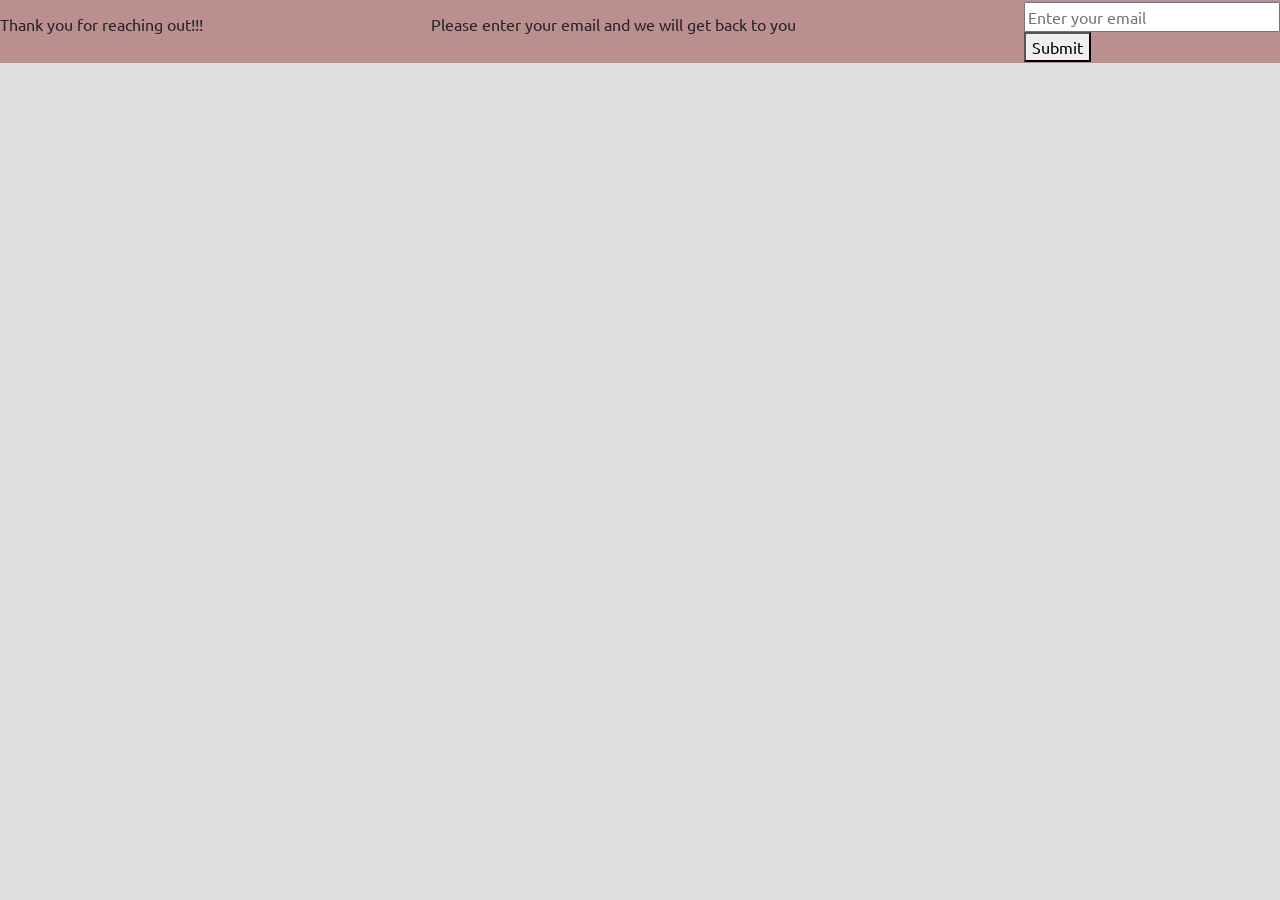
<file: contact.html>
<!DOCTYPE html>
<html lang="en">
  <head>
    <meta charset="UTF-8" />
    <meta http-equiv="X-UA-Compatible" content="IE=edge" />
    <meta name="viewport" content="width=device-width, initial-scale=1.0" />
    <title>Contact</title>
    <link
      href="https://fonts.googleapis.com/css2?family=Ubuntu&display=swap"
      rel="stylesheet"
    />
    <!-- CSS only -->
    <link
      href="https://cdn.jsdelivr.net/npm/bootstrap@5.2.0-beta1/dist/css/bootstrap.min.css"
      rel="stylesheet"
      integrity="sha384-0evHe/X+R7YkIZDRvuzKMRqM+OrBnVFBL6DOitfPri4tjfHxaWutUpFmBp4vmVor"
      crossorigin="anonymous"
    />
    <!-- JavaScript Bundle with Popper -->
    <script
      src="https://cdn.jsdelivr.net/npm/bootstrap@5.2.0-beta1/dist/js/bootstrap.bundle.min.js"
      integrity="sha384-pprn3073KE6tl6bjs2QrFaJGz5/SUsLqktiwsUTF55Jfv3qYSDhgCecCxMW52nD2"
      crossorigin="anonymous"
    ></script>
    <link rel="stylesheet" href="styles/common.css" />
    <script src="scripts/common.js"></script>
  </head>

  <body>
    <div class="main-container">
      <header class="header">
        <p>Thank you for reaching out!!!</p>
        <p>Please enter your email and we will get back to you</p>
        <form action="index.html" class="contact-form" autocomplete="off">
          <input
            type="email"
            name="email"
            id="email"
            placeholder="Enter your email"
            required
            autocomplete="off"
          /><br />
          <button class="contact-btn" type="submit">Submit</button>
        </form>
      </header>
    </div>
  </body>
</html>
</file>
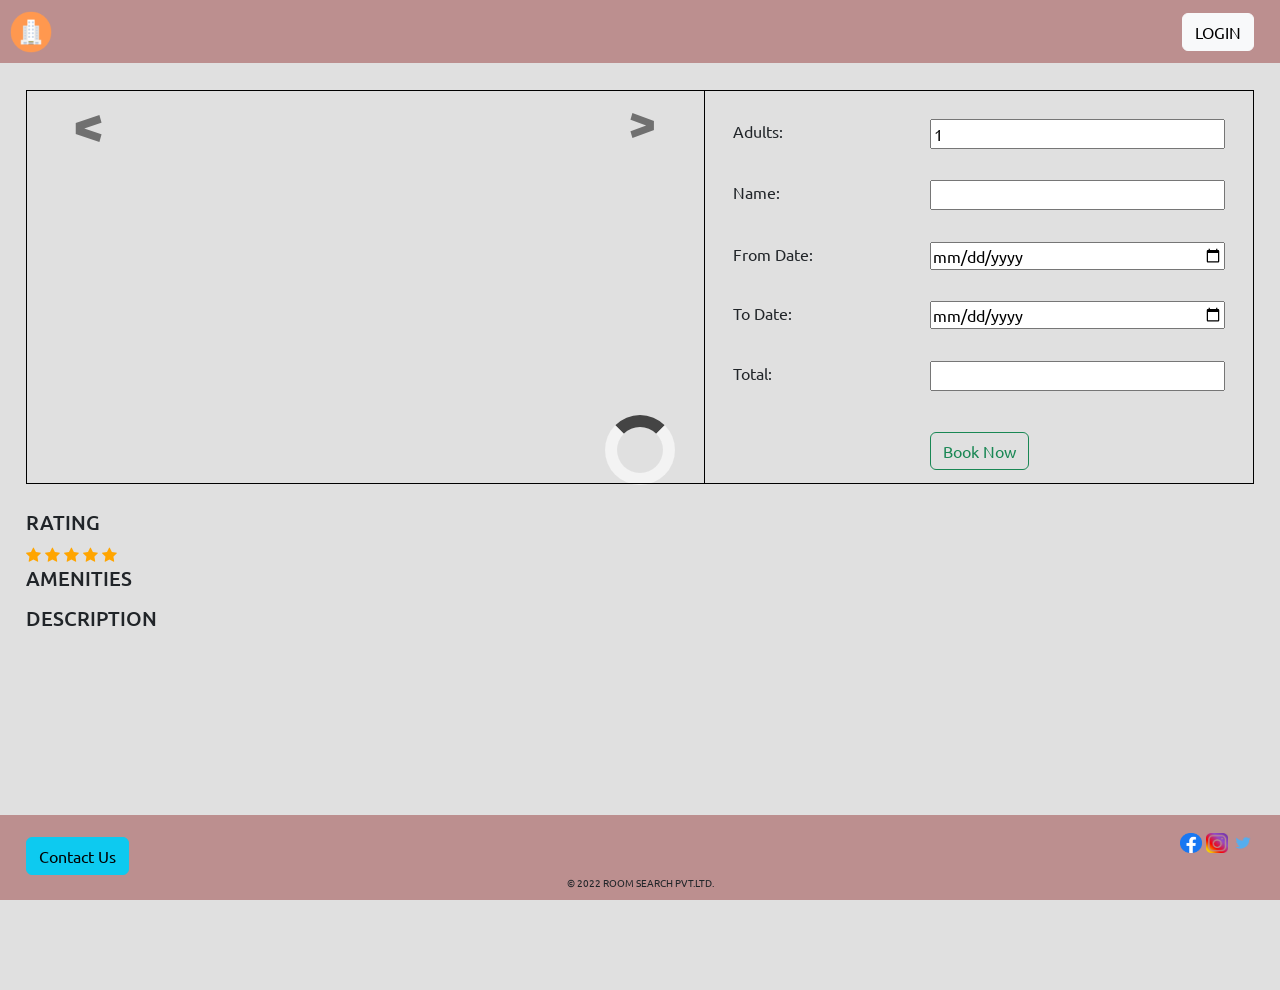
<file: detail.html>
<!DOCTYPE html>
<html lang="en">

<head>
  <meta charset="UTF-8" />
  <meta http-equiv="X-UA-Compatible" content="IE=edge" />
  <meta name="viewport" content="width=device-width, initial-scale=1.0" />
  <title>Details</title>

  <link href="https://fonts.googleapis.com/css2?family=Ubuntu&display=swap" rel="stylesheet" />
  <!-- CSS only -->
  <link href="https://cdn.jsdelivr.net/npm/bootstrap@5.2.0-beta1/dist/css/bootstrap.min.css" rel="stylesheet"
    integrity="sha384-0evHe/X+R7YkIZDRvuzKMRqM+OrBnVFBL6DOitfPri4tjfHxaWutUpFmBp4vmVor" crossorigin="anonymous" />
  <link rel="stylesheet" href="https://cdnjs.cloudflare.com/ajax/libs/font-awesome/4.7.0/css/font-awesome.min.css" />
  <script src="https://cdn.jsdelivr.net/npm/bootstrap@5.2.0/dist/js/bootstrap.bundle.min.js"
    integrity="sha384-A3rJD856KowSb7dwlZdYEkO39Gagi7vIsF0jrRAoQmDKKtQBHUuLZ9AsSv4jD4Xa"
    crossorigin="anonymous"></script>
  <script src="https://ajax.googleapis.com/ajax/libs/jquery/3.5.1/jquery.min.js"></script>

  <link rel="stylesheet"  href="styles/loader.css" />
  <link rel="stylesheet" href="styles/common.css" />
  <link rel="stylesheet" href="styles/detail.css" />
</head>

<body>
  <div id="loader"></div>

  <div class="main-container">
    <my-header class="header" id="header"></my-header>

    <div id="detail-container">
      <div id="slideshow-booking">
        <div id="slideshow-container">
          <div id="carousel-controls" class="carousel slide" data-ride="carousel">
            <div class="carousel-inner" id="carousel-parent"></div>
            <a class="carousel-control-prev" href="#carousel-controls" role="button" data-slide="prev">
              <span class="carousel-control-prev-icon" aria-hidden="true"></span>
              <span class="sr-only">Previous</span>
            </a>
            <a class="carousel-control-next" href="#carousel-controls" role="button" data-slide="next">
              <span class="carousel-control-next-icon" aria-hidden="true"></span>
              <span class="sr-only">Next</span>
            </a>
          </div>
        </div>
        <div id="booking-form">
          <form action="payment.html" method="get" autocomplete="off">
            <div class="outer">
              <label for="adult">Adults:</label>

              <input class="inner" type="number" name="adult" id="adult" value="1" min="1" oninput="updatePrice()"
                required />
            </div>

            <div class="outer">
              <label for="name">Name:</label>
              <input class="inner" type="text" name="name" id="name" required />
            </div>

            <div class="outer">
              <label for="fromDate">From Date:</label>
              <input class="inner" type="date" name="fromDate" id="fromDate" oninput="updatePrice()" required />
            </div>

            <div class="outer">
              <label for="toDate">To Date:</label>
              <input class="inner" type="date" name="toDate" id="toDate" oninput="updatePrice()" required />
            </div>

            <div class="outer">
              <label for="price">Total:</label>
              <input class="inner" type="text" name="price" id="price" readonly />
              <input class="inner" type="hidden" id="id" name="id" />
            </div>

            <div>
              <input type="submit" class="btn btn-outline-success" value="Book Now" id="book-now" />
            </div>
          </form>
        </div>
      </div>
      <div id="hotel-description">
        <h2 id="hotel-name"></h2>
        <h5 class="heading">RATING</h5>
        <div id="rating">
          <span class="fa fa-star checked" id="1"></span>
          <span class="fa fa-star checked" id="2"></span>
          <span class="fa fa-star checked" id="3"></span>
          <span class="fa fa-star checked" id="4"></span>
          <span class="fa fa-star checked" id="5"></span>
        </div>
        <h5 class="heading">AMENITIES</h5>
        <ul id="amenities"></ul>
        <h5 class="heading" id="description">DESCRIPTION</h5>
      </div>
    </div>

    <my-footer></my-footer>
  </div>
  <script src="scripts/common.js"></script>
  <script src="scripts/detail.js"></script>
</body>

</html>
</file>
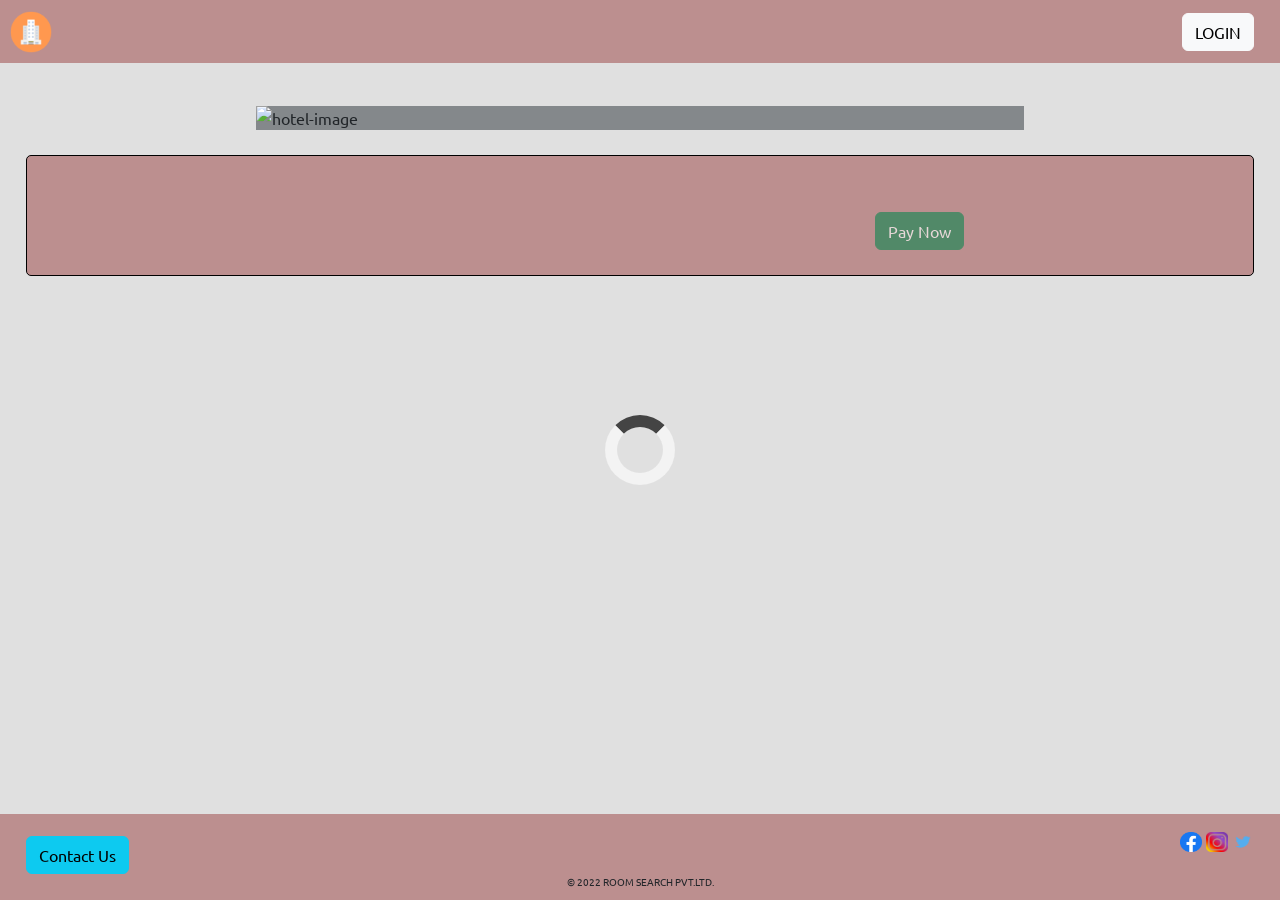
<file: payment.html>
<!DOCTYPE html>
<html lang="en">

<head>
  <meta charset="UTF-8" />
  <meta http-equiv="X-UA-Compatible" content="IE=edge" />
  <meta name="viewport" content="width=device-width, initial-scale=1.0" />
  <title>Payment</title>
  <link href="https://fonts.googleapis.com/css2?family=Ubuntu&display=swap" rel="stylesheet" />
  <!-- CSS only -->
  <link href="https://cdn.jsdelivr.net/npm/bootstrap@5.2.0-beta1/dist/css/bootstrap.min.css" rel="stylesheet"
    integrity="sha384-0evHe/X+R7YkIZDRvuzKMRqM+OrBnVFBL6DOitfPri4tjfHxaWutUpFmBp4vmVor" crossorigin="anonymous" />
  <!-- JavaScript Bundle with Popper -->
  <script src="https://cdn.jsdelivr.net/npm/bootstrap@5.2.0-beta1/dist/js/bootstrap.bundle.min.js"
    integrity="sha384-pprn3073KE6tl6bjs2QrFaJGz5/SUsLqktiwsUTF55Jfv3qYSDhgCecCxMW52nD2"
    crossorigin="anonymous"></script>
  <link rel="stylesheet"  href="styles/loader.css">
  <link rel="stylesheet" href="styles/common.css">
  <link rel="stylesheet" href="styles/payment.css">
</head>

<body>
  <div id="loader"></div>
  <div class="main-container">
    <my-header class="header" id="header"></my-header>

    <section class="content">
      <div id="hotel-details">
        <img class="hotel-image" id="hotel-image" alt="hotel-image">
        <div class="hotel-name-rating">
          <h2 id="hotel-name"></h2>
          <p id="ranking"></p>
          <p id="address"></p>
        </div>
      </div>
      <div id="customer-payment-details">
        <div id="customer-details">
          <p id="name"></p>
          <p id="adult"></p>
          <p id="from-date"></p>
          <p id="to-date"></p>
        </div>
        <div id="payment-details">
          <p id="tariff"></p>
          <p id="amount"></p>
        </div>
        <a href="#" id="pay-now">
          <button id="pay-now-button" type="button" class="btn btn-success" onclick="payNow(event)">Pay
            Now</button>
        </a>
      </div>
    </section>

    <my-footer></my-footer>
  </div>
  <script src="scripts/common.js"></script>
  <script src="scripts/payment.js"></script>
</body>

</html>
</file>
<file: styles/common.css>
body {
  margin: 0;
  background-color: #e0e0e0;
  font-family: 'Ubuntu', sans-serif;
  overflow: hidden;
}

.header-logo {
  margin-top: 0;
}

a {
  text-decoration: none;
  color: black;
  font-weight: bold;
  margin-top: 30px;
}

.header {
  height: 63px;

  top: 0;
  display: flex;
  justify-content: space-between;
  align-items: center;
  position: fixed;
  width: 100%;
  overflow: hidden;
}

.footer {
  position: fixed;
  left: 0;
  bottom: 0;
  width: 100%;
}

.index-footer {
  display: flex;
  justify-content: space-between;
  align-items: center;
  margin: auto 2%;
  height: 60px;
  align-content: flex-end;
  flex-wrap: wrap;
}

.contact-ftr,
.social-icons {
  align-items: center;
}

.copy_right-ftr {
  padding-bottom: 10px;
  text-align: center;
}

.copy_right-p {
  font-size: 10px;
  margin: 0;
}

.login-tag {
  margin-right: 2%;
}

.logo-img {
  margin-left: 1%;
  width: 60px;
}

#loginBtn {
  margin-right: 2%;
}

#login-form {
  display: flex;
  flex-direction: column;
}

.header,
.footer {
  background-color: #bc8f8f;
}

.social-icon {
  height: 20px;
  width: 22px;
  /* margin-right: 2%; */
}

.main-container {
  position: relative;
  min-height: 100vh;
}

.content {
  padding-top: 1rem;
  overflow: hidden;
}

.checked {
  color: orange;
}

@media screen and (max-device-width: 576px) {
  footer {
    background-color: rosybrown;
    display: flex;
    align-items: center;
    height: 90px;
    position: fixed;
    width: 100%;
    bottom: 0px;
  }

  footer .btn {
    width: 105px;
    height: 35px;
  }

  footer p {
    position: absolute;
    left: 38%;
    /* float: center; */
    font-size: 10px;
    top: 5px;
  }
}
</file>
<file: styles/loader.css>
#loader {
    border: 12px solid #f3f3f3;
    border-radius: 50%;
    border-top: 12px solid #444444;
    width: 70px;
    height: 70px;
    animation: spin 1s linear infinite;
    position: absolute;
    top: 0;
    bottom: 0;
    left: 0;
    right: 0;
    margin: auto;
}

@keyframes spin {
    100% {
        transform: rotate(360deg);
    }
}
</file>
<file: styles/detail.css>
#slideshow-container,
#booking-form {
  padding: 1%;
  text-align: center;
  border: 1px solid black;
  max-height: 500px;
}

#slideshow-container {
  margin-left: 2%;
  border-right: none;
  flex-grow: 3;
  max-width: 60%;
}

#booking-form {
  margin-right: 2%;
  flex-grow: 1;
}

#hotel-description {
  margin: 2%;
}

#detail-container {
  margin-top: 7%;
  margin-bottom: 7%;
}

#slideshow-booking {
  display: flex;
  justify-content: start;
  align-content: center;
}

.slider-image {
  max-height: 350px;
}

.outer {
  padding: 3%;
  display: flex;
  justify-content: space-between;
}

#book-now {
  margin-top: 5%;
}

.inner {
  width: 60%;
}

.carousel-control-prev-icon,
.carousel-control-next-icon {
  height: 100px;
  width: 100px;
  background-image: none;
}

.carousel-control-next-icon:after {
  content: '>';
  font-size: 50px;
  color: black;
}

.carousel-control-prev-icon:after {
  content: '<';
  font-size: 55px;
  color: black;
}

.carousel-control-next,
.carousel-control-prev {
  z-index: 0;
}

.carousel-image {
  max-height: 450px;
}

@media screen and (max-width: 576px) {

  #slideshow-container {
    margin-left: 0%;
    max-width: 100%;
    border-right: 1px solid black;
  }

  #booking-form {
    width: 100%;
  }

  #detail-container {
    margin-top: 20%;
    margin-bottom: 22%;
  }

  #slideshow-booking {
    flex-direction: column;
  }

  .slider-image {
    max-height: 250px;
    width: 100%;
  }
}

@media screen and (min-width: 576px) and (max-width: 768px) {
  #detail-container {
    margin-top: 10%;
  }
}
</file>
<file: styles/payment.css>
.content {
  padding-top: 5rem;
}

p,
#hotel-name {
  line-height: 1.6;
  margin-left: 1rem;
}

#hotel-details {
  background-color: rgb(132, 136, 139);
  width: 60%;
  height: 20%;
  margin: 2% auto;
  display: flex;
  align-items: center;
}

#payment-container {
  margin-top: 7%;
  display: flex;
  flex-direction: column;
  align-content: center;
}

.hotel-image {
  max-height: 300px;
  max-width: 270px;
}

#customer-payment-details {
  display: flex;
  align-items: center;
  justify-content: space-evenly;
  padding: 2%;
  border: black 1px solid;
  border-radius: 5px;
  margin: 0% 2%;
  background-color: rosybrown;
}

@media screen and (max-width: 576px) {
  #hotel-details {
    width: 100%;
    flex-direction: column;
    padding-top: 10px;
  }

  #payment-container {
    margin-top: 20%;
    margin-bottom: 20%;
    display: flex;
    flex-direction: column;
    align-content: center;
  }

  #pay-now {
    align-self: center;
  }

  #customer-payment-details {
    align-items: normal;
    flex-direction: column;
    padding: 15px;
  }

  .hotel-name-rating {
    text-align: center;
  }
}

@media screen and (min-width: 576px) and (max-width: 768px) {
  #hotel-details {
    width: 80%;
    margin: 5% auto;
  }
}
</file>
